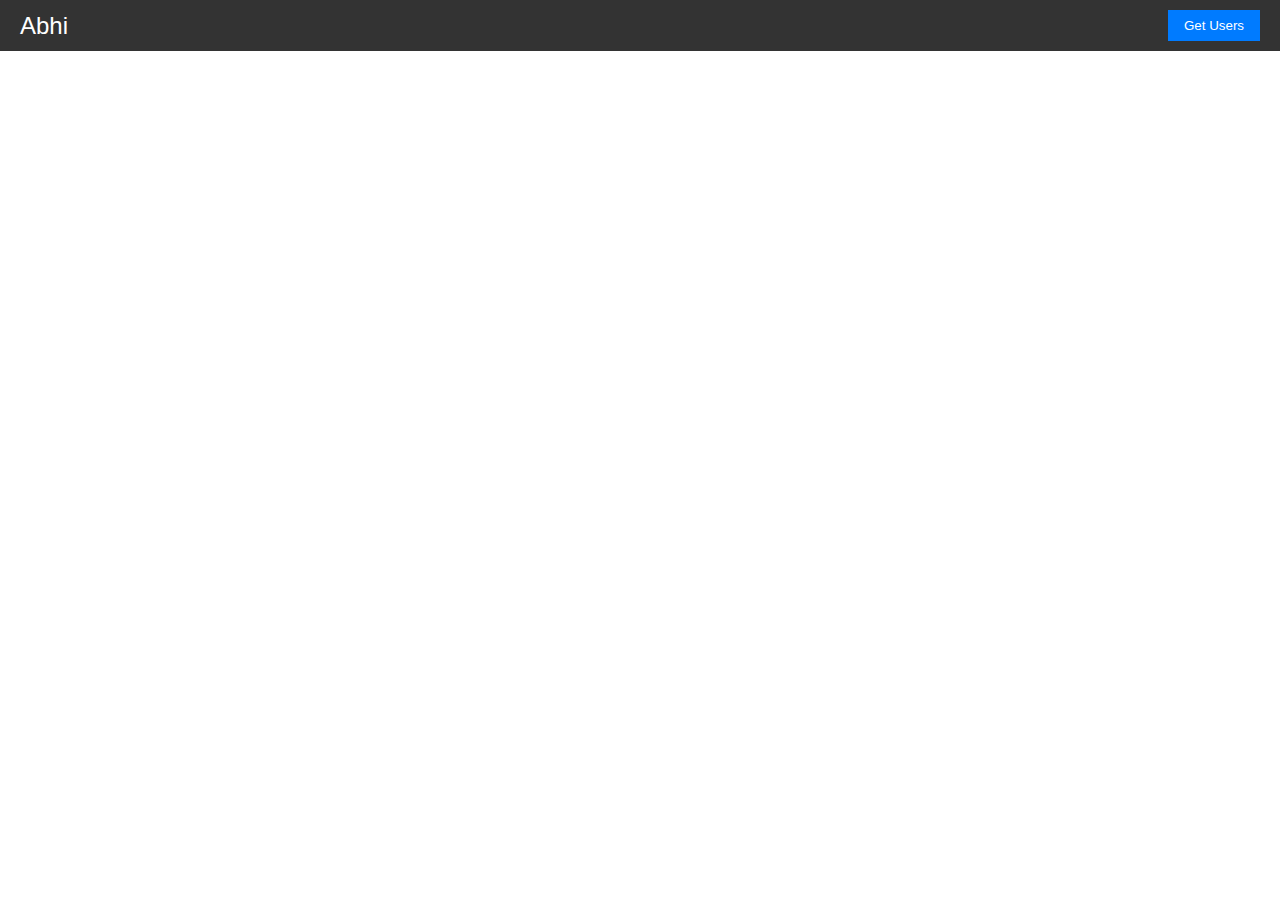
<file: Task-2/index.html>
<!DOCTYPE html>
<html lang="en">
<head>
  <meta charset="UTF-8">
  <meta name="viewport" content="width=device-width, initial-scale=1.0">
  <link rel="stylesheet" href="styles.css">
  <title>User Card Grid</title>
</head>
<body>
  <nav class="navbar">
    <div class="brand">Abhi</div>
    <button id="getUsersBtn" class="btn">Get Users</button>
  </nav>
  <div class="loader" id="loader"></div>
  <div class="user-grid" id="userGrid"></div>
  <script src="script.js"></script>
</body>
</html>
</file>
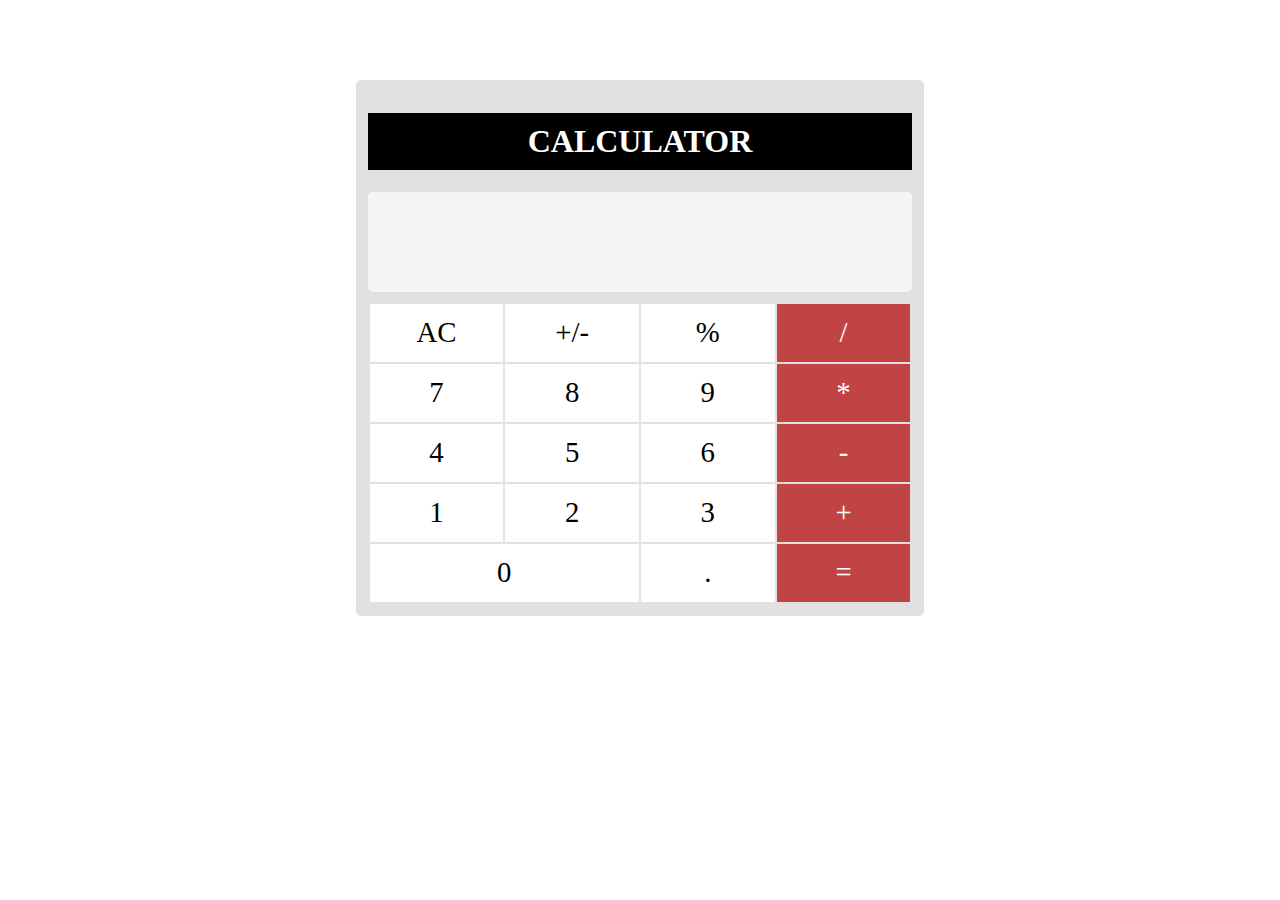
<file: Task-3/index.html>
<!DOCTYPE html>
<html>

<head>
    <title>Calculator</title>
    <link rel="stylesheet" href="style.css">
</head>

<body>

    <div id="calculator">
        <h1>Calculator</h1>
        <div id="display-container">
            <p id="display"> </p>
        </div>
        <div id="buttons-container">
            <div class="button" id="button-clear" data-value="ac">
                <span>AC</span>
            </div>
            <div class="button" id="button-sign" data-value="sign">
                <span>+/-</span>
            </div>
            <div class="button" id="button-percent" data-value="%">
                <span> % </span>
            </div>
            <div class="button red" data-value="/" id="button-divide">
                <span> / </span>
            </div>
            <div class="button" id="button-seven" data-value="7">
                <span>7</span>
            </div>
            <div class="button" id="button-eight" data-value="8">
                <span>8</span>
            </div>
            <div class="button" id="button-nine" data-value="9">
                <span>9</span>
            </div>
            <div class="button red" id="button-multiply" data-value="*">
                <span>*</span>
            </div>
            <div class="button" id="button-four" data-value="4">
                <span>4</span>
            </div>
            <div class="button" id="button-five" data-value="5">
                <span>5</span>
            </div>
            <div class="button" id="button-six" data-value="6">
                <span>6</span>
            </div>
            <div class="button red" id="button-minus" data-value="-">
                <span>-</span>
            </div>
            <div class="button" id="button-one" data-value="1">
                <span> 1 </span>
            </div>
            <div class="button" id="button-two" data-value="2">
                <span> 2 </span>
            </div>
            <div class="button" id="button-three" data-value="3">
                <span> 3 </span>
            </div>
            <div class="button red" id="button-plus" data-value="+">
                <span> + </span>
            </div>
            <div class="button" id="button-zero" data-value="0">
                <span> 0 </span>
            </div>
            <div class="button" id="button-decimal" data-value=".">
                <span> . </span>
            </div>
            <div class="button red" id="button-equals" data-value="=">
                <span> = </span>
            </div>
        </div>
    </div>
    <script src="script.js"></script>
</body>
<html>
</file>
<file: Task-2/styles.css>
body {
  margin: 0;
  font-family: Arial, sans-serif;
  background-image: url('https://plus.unsplash.com/premium_photo-1661313759121-08c81bdff71e?ixlib=rb-4.0.3&ixid=M3wxMjA3fDB8MHxwaG90by1wYWdlfHx8fGVufDB8fHx8fA%3D%3D&auto=format&fit=crop&w=2069&q=80');
  background-size: cover;
}

.navbar {
  display: flex;
  justify-content: space-between;
  align-items: center;
  background-color: #333;
  color: #fff;
  padding: 10px 20px;
}

.brand {
  font-size: 1.5rem;
}

.btn {
  background-color: #007bff;
  color: #fff;
  border: none;
  padding: 8px 16px;
  cursor: pointer;
}

.loader {
  border: 4px solid #f3f3f3;
  border-top: 4px solid #3498db;
  border-radius: 50%;
  width: 30px;
  height: 30px;
  animation: spin 2s linear infinite;
  display: none;
  margin: 20px auto;
}

@keyframes spin {
  0% { transform: rotate(0deg); }
  100% { transform: rotate(360deg); }
}

.user-grid {
  display: grid;
  grid-template-columns: repeat(auto-fit, minmax(250px, 1fr));
  gap: 20px;
  padding: 20px;
  
}

.user-card{

  box-shadow: 0px 0px 10px #7d7d7d;
  padding: 0.5rem;
  border-radius: 0.8rem;
  transition-timing-function: ease-in-out;
  transition-duration: 0.3s;
  backdrop-filter: blur(20px);
    background-color: transparent;

 
}

.user-card:hover{

  box-shadow: 8px 8px 49px #7d7d7d;
  padding: 0.5rem;
  transition-timing-function: ease-in-out;
  transition-duration: 0.5s;
  cursor: pointer;
   backdrop-filter: blur(20px);
   background-color: transparent;

}

.user-card>img{
 border-radius: 54% 46% 45% 55%; 
}
.user-card>h3{
font-family: sans-serif;
color: purple;
padding-left: 0.7rem;

}
.user-card>p{
 color: black;
 padding-left: 0.7rem;

}
</file>
<file: Task-3/style.css>
* {
    box-sizing: border-box;
}

:root {
    --border-radius: 5px;
    --border-width: 1px;
    --light-grey: #e2e0e0;
    --blue: #7f6cfc;
    --orange: #ffc877;
    --red: #c14444;
}

#calculator {
    width: 45%;
    height: 80%;
    min-width: 300px;
    min-height: 400px;
    background-color: var(--light-grey);
    margin: auto;
    margin-top: 80px;
    border: 2px solid var(--light-grey);
    border-radius: var(--border-radius);
    padding: 10px;
}

#calculator h1 {
    background-color: black;
    color: white;
    text-transform: uppercase;
    text-align: center;
    padding: 10px;
}

#display-container {
    font-size: 2.8rem;
    display: flex;
    align-items: flex-end;
    justify-content: flex-end;
    color: var(--blue);
    width: 100%;
    height: 20%;
    min-height: 100px;
    border-radius: var(--border-radius);
    background-color: whitesmoke;
    margin-bottom: 10px;
}

#display-container p {
    margin: 0.5rem;
    vertical-align: text-bottom;
}

#buttons-container {
    width: 100%;
    height: 60%;
    min-height: 300px;
    border: var(--border-width) solid var(--light-grey);
    border-radius: var(--border-radius);
    background-color: var(--light-grey);
    display: flex;
    flex-flow: row wrap;
    justify-content: space-around;
}

.button {
    width: 25%;
    height: 20%;
    min-height: 60px;
    display: flex;
    align-items: center;
    justify-content: center;
    border: var(--border-width) solid var(--light-grey);
    background-color: white;
    font-size: 1.8rem;
    cursor: pointer;
    transition-duration: 1s;
}

.button:hover {
    background-color: var(--orange);
}

.red {
    background-color: var(--red);
    color: white;
}

#button-zero {
    width: 50%;
}
</file>
